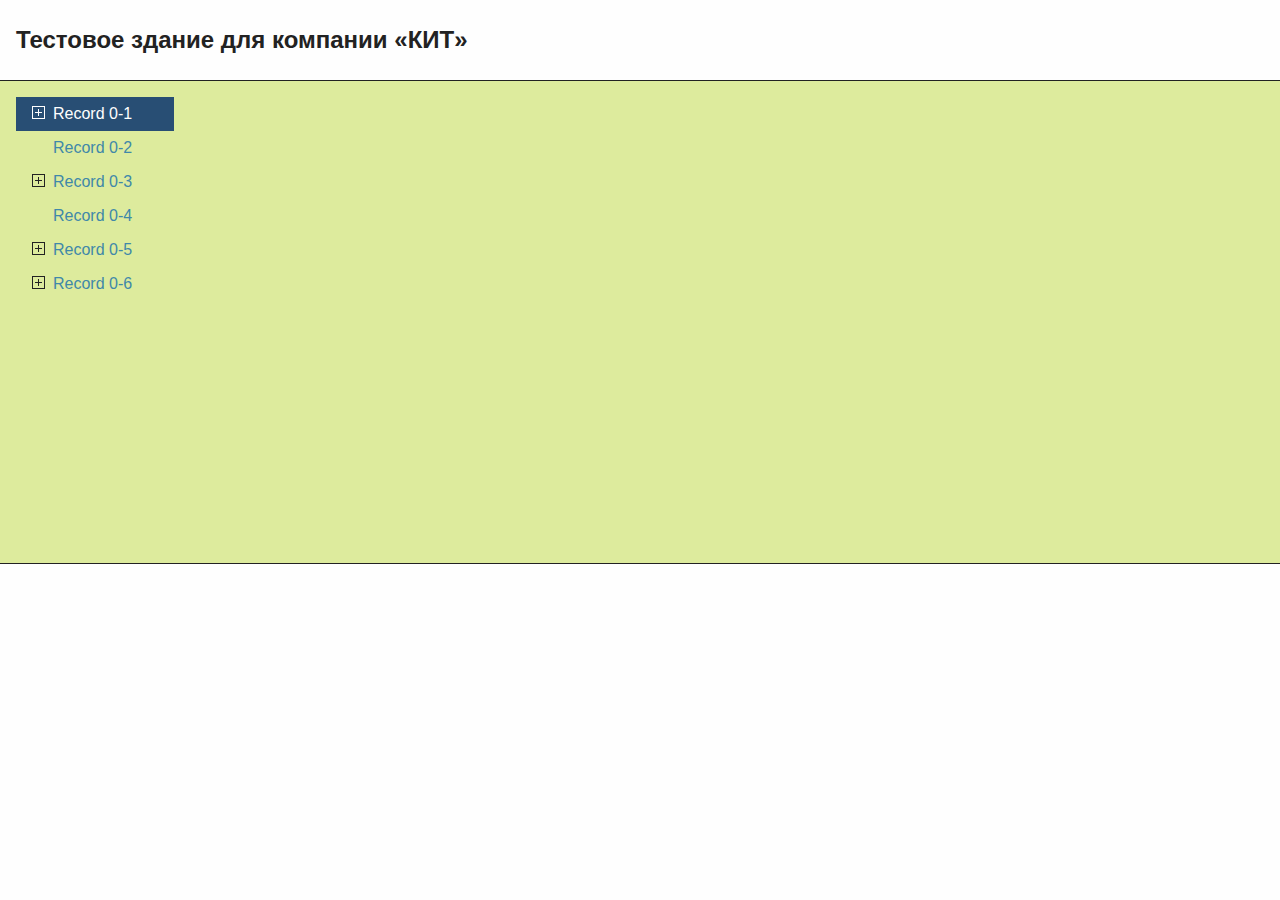
<file: assets/templates/_reference.html>
<!DOCTYPE html>
<html lang="en">
<head>
    <meta charset="UTF-8">
    <meta http-equiv="X-UA-Compatible" content="IE=edge">
    <meta name="viewport" content="width=device-width, initial-scale=1.0">
    <title>Document</title>
    <link rel="stylesheet" href="/assets/main.css" type="text/css" />
</head>
<body>
    <header>
        <h1>Тестовое здание для компании «КИТ»</h1>
    </header>
    <section>
        <aside>
            <ul class="my-tree">
                <li class="has-childs selected">
                    <span><i></i><a href="">Record 0-1</a></span>
                </li>
                <li>
                    <span><i></i><a href="">Record 0-2</a></span>
                </li>
                <li class="has-childs">
                    <span><i></i><a href="">Record 0-3</a></span>
                    <ul class="my-tree">
                        <li class="has-childs">
                            <span><i></i><a href="">Record 03-1</a></span>
                        </li>
                        <li>
                            <span><i></i><a href="">Record 03-2</a></span>
                        </li>
                        <li class="has-childs">
                            <span><i></i><a href="">Record 03-3</a></span>
                        </li>
                        <li>
                            <span><i></i><a href="">Record 03-4</a></span>
                        </li>
                        <li class="has-childs">
                            <span><i></i><a href="">Record 03-5</a></span>
                        </li>
                        <li class="has-childs">
                            <span><i></i><a href="">Record 03-6</a></span>
                        </li>
                    </ul>
                </li>
                <li>
                    <span><i></i><a href="">Record 0-4</a></span>
                </li>
                <li class="has-childs">
                    <span><i></i><a href="">Record 0-5</a></span>
                    <ul class="my-tree">
                        <li class="has-childs">
                            <span><i></i><a href="">Record 05-1</a></span>
                        </li>
                        <li>
                            <span><i></i><a href="">Record 05-2</a></span>
                        </li>
                        <li class="has-childs">
                            <span><i></i><a href="">Record 05-3</a></span>
                        </li>
                        <li>
                            <span><i></i><a href="">Record 05-4</a></span>
                        </li>
                        <li class="has-childs">
                            <span><i></i><a href="">Record 05-5</a></span>
                        </li>
                        <li class="has-childs">
                            <span><i></i><a href="">Record 05-6</a></span>
                        </li>
                    </ul>
                </li>
                <li class="has-childs">
                    <span><i></i><a href="">Record 0-6</a></span>
                </li>
            </ul>
        </aside>
        <main></main>
    </section>
</body>
</html>
</file>
<file: assets/main.css>
/*
:root {
    --theme-color1: #ddeb9d;
    --theme-color2: #a7d694;
    --theme-color3: #6DB49B;
    --theme-color4: #4088a9;
    --theme-color5: #284e74;
    --theme-color-white: #fefefe;
    --theme-color-black: #222;
}
*/

body {
    margin: 0px;
    font-family: 'Trebuchet MS', 'Lucida Sans Unicode', 'Lucida Grande', 'Lucida Sans', Arial, sans-serif;
    font-size: 16px;
    background-color: #fefefe;
    color: #222;
}

header {
    display: flex;
    height: 80px;
    background-color: #fefefe;
    align-items: center;
    flex-wrap: nowrap;
}

header h1 {
    font-size: 1.5rem;
    margin: 0;
    padding: 0 1rem;
    width: 100%;
}
header form {
    margin-right: 1rem;
}

footer {
    height: 80px;
    background-color: #fefefe;
}

section {
    display: flex;
    flex-wrap: nowrap;
    border-top: 1px solid #222;
    border-bottom: 1px solid #222;
    padding: 1rem;
    background-color: #ddeb9d;
    min-height: 450px;
}

section>aside {
    width: 45%;
}
section>aside .my-tree {
    position: relative;
    min-height: 400px;
    max-height: calc(100vh - 160px);
    overflow-y: scroll;
}

section>main {
    width: 65%;
}
section>main h3 {
    margin-top: 0.35rem;
    padding-top: 0px;
}

aside ul {
    list-style-type: none;
    margin: 0;
    padding: 0;
}

.my-tree {
    position: relative;
}

.my-tree li {
    font-size: 1rem;
    list-style-type: none;
    vertical-align: middle;
}

.my-tree li>ul {
    display: none;
}

.my-tree li.is-open>ul {
    display: block;
}

.my-tree span>i {
    position: relative;
    display: inline-block;
    width: 11px;
    height: 11px;
    border: 1px solid transparent;
    margin-right: 0.5rem;
}

.my-tree li.has-childs>span>i {
    border-color: #222;
    cursor: pointer;
}

.my-tree li.has-childs>span>i::before,
.my-tree li.has-childs>span>i::after {
    box-sizing: border-box;
    content: '';
    position: absolute;
    width: 7px;
    height: 1px;
    background-color: #222;
}

.my-tree li.has-childs>span>i::before {
    left: 2px;
    top: 5px;
    transform: rotate(90deg);
}

.my-tree li.has-childs>span>i::after {
    left: 2px;
    top: 5px;
}

.my-tree li.is-open>span>i::before {
    display: none;
}



.my-tree span {
    display: inline-block;
    vertical-align: middle;
    text-decoration: none;
    padding: 0.5rem 2.6rem 0.5rem 1rem;
}

.my-tree span a {
    color: #4088a9;
    text-decoration: none;
}

.my-tree span:hover {
    background-color: #4088a9;
}

.my-tree span:hover a,
.my-tree li.selected>span a {
    color: #fefefe;
}

.my-tree li.has-childs>span:hover>i,
.my-tree li.has-childs.selected>span>i {
    border-color: #fefefe;
}

.my-tree li.has-childs>span:hover>i::before,
.my-tree li.has-childs>span:hover>i::after,
.my-tree li.has-childs.selected>span>i::before,
.my-tree li.has-childs.selected>span>i::after {
    background-color: #fefefe;
}


.my-tree ul {
    padding-left: 1rem;
}

.my-tree li.selected>span a {
    cursor: default;
}

.my-tree li.selected>span,
.my-tree li.selected>span:hover {
    background-color: #284e74;
}

.is-admin .my-tree li>ul {
    display: block;
    padding-left: 1.5rem;
}
.is-admin .my-tree li>span>i {
    display: none;
}

.login-form__wrapper {
    display: flex;
    position: fixed;
    align-items: center;
    justify-content: center;
    left: 0px;
    top: 0px;
    right: 0px;
    bottom: 0px;
    background-color: rgba(0, 0, 0, .7);
}

.login-form {
    position: relative;
    width: 360px;
    padding: 2rem;
    background-color: #fefefe;
    border-radius: 1rem;
}

form {
    margin: 0px;
    padding: 0px;
}
form > div {
    display: flex;
    flex-direction: column;
    padding: 0.4rem 0;
}

form>div>input,
form>div>textarea,
form>div>select {
    width: 100%;
    box-sizing: border-box;
    border: 1px solid #222;
    border-radius: 0.4rem;
    padding: 1rem;
    font-size: 1rem;
    color: #222;
}
form>div>textarea {
    height:  160px;
}
input, textarea, select {
    background-color: #fff;
}
input[disabled],
input:disabled,
textarea[disabled],
textarea:disabled, 
select[disabled],
select:disabled {
    opacity: 0.4;
}

form>div>input::placeholder {
    color:#666;
}
form>div>button,
form>div>input[type="submit"] {
    align-self: flex-end;
    width: auto;
}
button,
input[type="submit"] {
    padding: 1rem 2rem;
    background-color: #6DB49B;
    border: none;
    border-radius: 0.4rem;
    font-size: 1rem;
    color: #fff;
}

#tree-form > form h4 {
    font-weight: 400;
    margin: 0 0 .2rem 0;
}
.btn-submit{
    background-color: #4088a9;
}

#tree-form .button-line {
    flex-direction: row-reverse;
}
#tree-form .button-line button{
    margin-right: 1rem;
}

button[disabled],
button:disabled,
.btn-submit:disabled,
.btn-submit[disabled] {
    background-color: #AECEA0;
}

.tree-buttons {
    display: flex;
    flex-wrap: nowrap;
    flex-direction: row-reverse;
    min-width: 400px;
    margin-top: 1rem;
}
.tree-buttons button {
    padding: 0.5rem 1rem;
    margin-right: 1rem;
}
</file>
